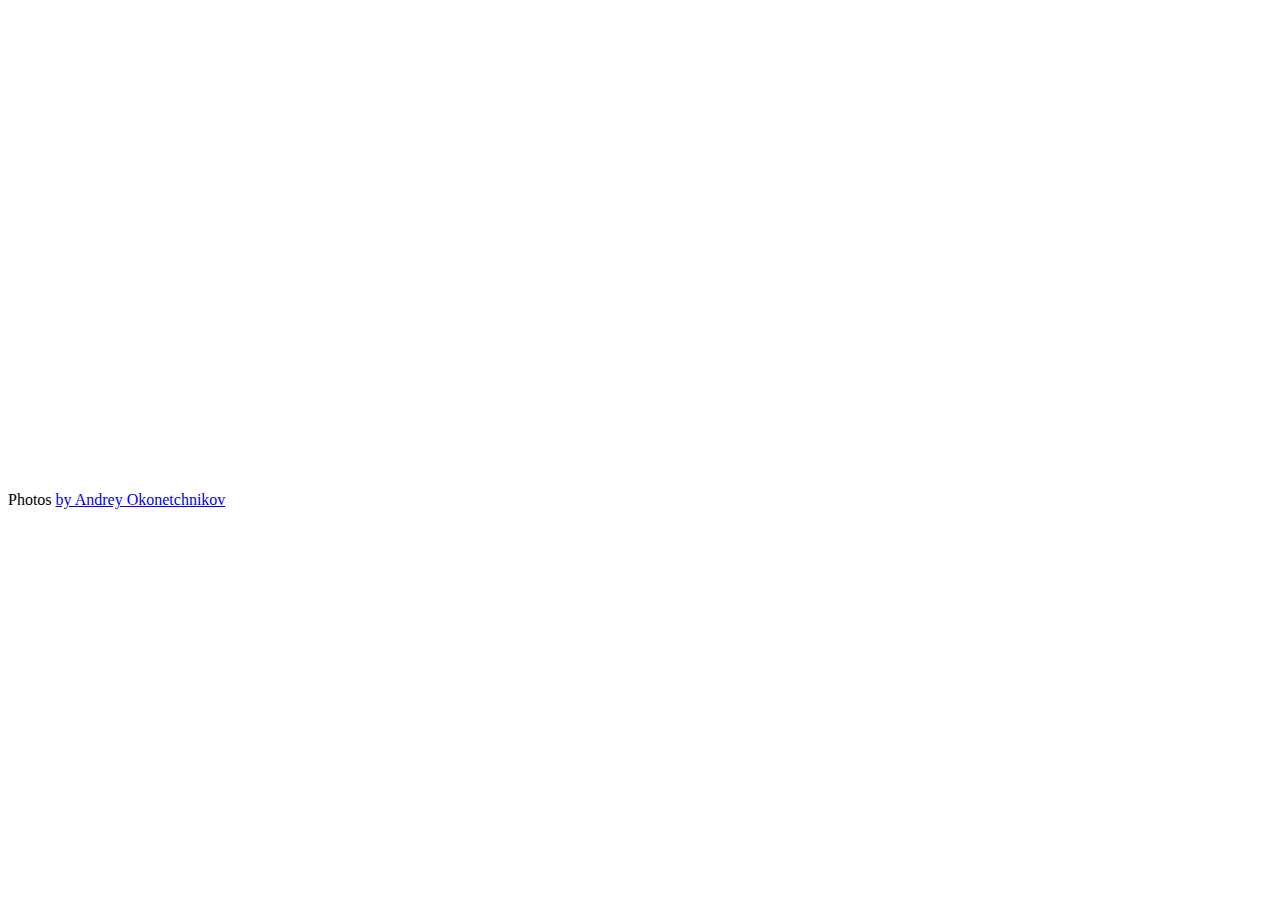
<file: copysite/static/fotorama-4.6.4/example.html>
<!DOCTYPE html>
<html>
<head>
  <title>Basic fotorama</title>
  <meta charset="utf-8">
  <meta name="viewport" content="width=device-width">

  <!-- jQuery -->
  <script src="http://code.jquery.com/jquery-1.10.2.min.js"></script>

  <!-- Fotorama -->
  <link href="fotorama.css" rel="stylesheet">
  <script src="fotorama.js"></script>

  <!-- Just don’t want to repeat this prefix in every img[src] -->
  <base href="http://s.fotorama.io/okonechnikov/">
</head>

<body>

<!-- Fotorama -->
<div class="fotorama" data-width="700" data-ratio="700/467" data-max-width="100%">
  <img src="1-lo.jpg">
  <img src="2-lo.jpg">
  <img src="9-lo.jpg">
  <img src="6-lo.jpg">
  <img src="5-lo.jpg">
</div>

<!-- © -->
<p>Photos <a href="http://okonet.ru/">by Andrey Okonetchnikov</a></p>
</body>
</html>
</file>
<file: copysite/static/fotorama-4.6.4/fotorama.css>
/*!
 * Fotorama 4.6.4 | http://fotorama.io/license/
 */
.fotorama__arr:focus:after,.fotorama__fullscreen-icon:focus:after,.fotorama__html,.fotorama__img,.fotorama__nav__frame:focus .fotorama__dot:after,.fotorama__nav__frame:focus .fotorama__thumb:after,.fotorama__stage__frame,.fotorama__stage__shaft,.fotorama__video iframe{position:absolute;width:100%;height:100%;top:0;right:0;left:0;bottom:0}.fotorama--fullscreen,.fotorama__img{max-width:99999px!important;max-height:99999px!important;min-width:0!important;min-height:0!important;border-radius:0!important;box-shadow:none!important;padding:0!important}.fotorama__wrap .fotorama__grab{cursor:move;cursor:-webkit-grab;cursor:-o-grab;cursor:-ms-grab;cursor:grab}.fotorama__grabbing *{cursor:move;cursor:-webkit-grabbing;cursor:-o-grabbing;cursor:-ms-grabbing;cursor:grabbing}.fotorama__spinner{position:absolute!important;top:50%!important;left:50%!important}.fotorama__wrap--css3 .fotorama__arr,.fotorama__wrap--css3 .fotorama__fullscreen-icon,.fotorama__wrap--css3 .fotorama__nav__shaft,.fotorama__wrap--css3 .fotorama__stage__shaft,.fotorama__wrap--css3 .fotorama__thumb-border,.fotorama__wrap--css3 .fotorama__video-close,.fotorama__wrap--css3 .fotorama__video-play{-webkit-transform:translate3d(0,0,0);transform:translate3d(0,0,0)}.fotorama__caption,.fotorama__nav:after,.fotorama__nav:before,.fotorama__stage:after,.fotorama__stage:before,.fotorama__wrap--css3 .fotorama__html,.fotorama__wrap--css3 .fotorama__nav,.fotorama__wrap--css3 .fotorama__spinner,.fotorama__wrap--css3 .fotorama__stage,.fotorama__wrap--css3 .fotorama__stage .fotorama__img,.fotorama__wrap--css3 .fotorama__stage__frame{-webkit-transform:translateZ(0);transform:translateZ(0)}.fotorama__arr:focus,.fotorama__fullscreen-icon:focus,.fotorama__nav__frame{outline:0}.fotorama__arr:focus:after,.fotorama__fullscreen-icon:focus:after,.fotorama__nav__frame:focus .fotorama__dot:after,.fotorama__nav__frame:focus .fotorama__thumb:after{content:'';border-radius:inherit;background-color:rgba(0,175,234,.5)}.fotorama__wrap--video .fotorama__stage,.fotorama__wrap--video .fotorama__stage__frame--video,.fotorama__wrap--video .fotorama__stage__frame--video .fotorama__html,.fotorama__wrap--video .fotorama__stage__frame--video .fotorama__img,.fotorama__wrap--video .fotorama__stage__shaft{-webkit-transform:none!important;transform:none!important}.fotorama__wrap--css3 .fotorama__nav__shaft,.fotorama__wrap--css3 .fotorama__stage__shaft,.fotorama__wrap--css3 .fotorama__thumb-border{transition-property:-webkit-transform,width;transition-property:transform,width;transition-timing-function:cubic-bezier(0.1,0,.25,1);transition-duration:0ms}.fotorama__arr,.fotorama__fullscreen-icon,.fotorama__no-select,.fotorama__video-close,.fotorama__video-play,.fotorama__wrap{-webkit-user-select:none;-moz-user-select:none;-ms-user-select:none;user-select:none}.fotorama__select{-webkit-user-select:text;-moz-user-select:text;-ms-user-select:text;user-select:text}.fotorama__nav,.fotorama__nav__frame{margin:auto;padding:0}.fotorama__caption__wrap,.fotorama__nav__frame,.fotorama__nav__shaft{-moz-box-orient:vertical;display:inline-block;vertical-align:middle;*display:inline;*zoom:1}.fotorama__nav__frame,.fotorama__thumb-border{box-sizing:content-box}.fotorama__caption__wrap{box-sizing:border-box}.fotorama--hidden,.fotorama__load{position:absolute;left:-99999px;top:-99999px;z-index:-1}.fotorama__arr,.fotorama__fullscreen-icon,.fotorama__nav,.fotorama__nav__frame,.fotorama__nav__shaft,.fotorama__stage__frame,.fotorama__stage__shaft,.fotorama__video-close,.fotorama__video-play{-webkit-tap-highlight-color:transparent}.fotorama__arr,.fotorama__fullscreen-icon,.fotorama__video-close,.fotorama__video-play{background:url(fotorama.png) no-repeat}@media (-webkit-min-device-pixel-ratio:1.5),(min-resolution:2dppx){.fotorama__arr,.fotorama__fullscreen-icon,.fotorama__video-close,.fotorama__video-play{background:url(fotorama@2x.png) 0 0/96px 160px no-repeat}}.fotorama__thumb{background-color:#7f7f7f;background-color:rgba(127,127,127,.2)}@media print{.fotorama__arr,.fotorama__fullscreen-icon,.fotorama__thumb-border,.fotorama__video-close,.fotorama__video-play{background:none!important}}.fotorama{min-width:1px;overflow:hidden}.fotorama:not(.fotorama--unobtrusive)>*:not(:first-child){display:none}.fullscreen{width:100%!important;height:100%!important;max-width:100%!important;max-height:100%!important;margin:0!important;padding:0!important;overflow:hidden!important;background:#000}.fotorama--fullscreen{position:absolute!important;top:0!important;left:0!important;right:0!important;bottom:0!important;float:none!important;z-index:2147483647!important;background:#000;width:100%!important;height:100%!important;margin:0!important}.fotorama--fullscreen .fotorama__nav,.fotorama--fullscreen .fotorama__stage{background:#000}.fotorama__wrap{-webkit-text-size-adjust:100%;position:relative;direction:ltr;z-index:0}.fotorama__wrap--rtl .fotorama__stage__frame{direction:rtl}.fotorama__nav,.fotorama__stage{overflow:hidden;position:relative;max-width:100%}.fotorama__wrap--pan-y{-ms-touch-action:pan-y}.fotorama__wrap .fotorama__pointer{cursor:pointer}.fotorama__wrap--slide .fotorama__stage__frame{opacity:1!important}.fotorama__stage__frame{overflow:hidden}.fotorama__stage__frame.fotorama__active{z-index:8}.fotorama__wrap--fade .fotorama__stage__frame{display:none}.fotorama__wrap--fade .fotorama__fade-front,.fotorama__wrap--fade .fotorama__fade-rear,.fotorama__wrap--fade .fotorama__stage__frame.fotorama__active{display:block;left:0;top:0}.fotorama__wrap--fade .fotorama__fade-front{z-index:8}.fotorama__wrap--fade .fotorama__fade-rear{z-index:7}.fotorama__wrap--fade .fotorama__fade-rear.fotorama__active{z-index:9}.fotorama__wrap--fade .fotorama__stage .fotorama__shadow{display:none}.fotorama__img{-ms-filter:"alpha(Opacity=0)";filter:alpha(opacity=0);opacity:0;border:none!important}.fotorama__error .fotorama__img,.fotorama__loaded .fotorama__img{-ms-filter:"alpha(Opacity=100)";filter:alpha(opacity=100);opacity:1}.fotorama--fullscreen .fotorama__loaded--full .fotorama__img,.fotorama__img--full{display:none}.fotorama--fullscreen .fotorama__loaded--full .fotorama__img--full{display:block}.fotorama__wrap--only-active .fotorama__nav,.fotorama__wrap--only-active .fotorama__stage{max-width:99999px!important}.fotorama__wrap--only-active .fotorama__stage__frame{visibility:hidden}.fotorama__wrap--only-active .fotorama__stage__frame.fotorama__active{visibility:visible}.fotorama__nav{font-size:0;line-height:0;text-align:center;display:none;white-space:nowrap;z-index:5}.fotorama__nav__shaft{position:relative;left:0;top:0;text-align:left}.fotorama__nav__frame{position:relative;cursor:pointer}.fotorama__nav--dots{display:block}.fotorama__nav--dots .fotorama__nav__frame{width:18px;height:30px}.fotorama__nav--dots .fotorama__nav__frame--thumb,.fotorama__nav--dots .fotorama__thumb-border{display:none}.fotorama__nav--thumbs{display:block}.fotorama__nav--thumbs .fotorama__nav__frame{padding-left:0!important}.fotorama__nav--thumbs .fotorama__nav__frame:last-child{padding-right:0!important}.fotorama__nav--thumbs .fotorama__nav__frame--dot{display:none}.fotorama__dot{display:block;width:4px;height:4px;position:relative;top:12px;left:6px;border-radius:6px;border:1px solid #7f7f7f}.fotorama__nav__frame:focus .fotorama__dot:after{padding:1px;top:-1px;left:-1px}.fotorama__nav__frame.fotorama__active .fotorama__dot{width:0;height:0;border-width:3px}.fotorama__nav__frame.fotorama__active .fotorama__dot:after{padding:3px;top:-3px;left:-3px}.fotorama__thumb{overflow:hidden;position:relative;width:100%;height:100%}.fotorama__nav__frame:focus .fotorama__thumb{z-index:2}.fotorama__thumb-border{position:absolute;z-index:9;top:0;left:0;border-style:solid;border-color:#00afea;background-image:linear-gradient(to bottom right,rgba(255,255,255,.25),rgba(64,64,64,.1))}.fotorama__caption{position:absolute;z-index:12;bottom:0;left:0;right:0;font-family:'Helvetica Neue',Arial,sans-serif;font-size:14px;line-height:1.5;color:#000}.fotorama__caption a{text-decoration:none;color:#000;border-bottom:1px solid;border-color:rgba(0,0,0,.5)}.fotorama__caption a:hover{color:#333;border-color:rgba(51,51,51,.5)}.fotorama__wrap--rtl .fotorama__caption{left:auto;right:0}.fotorama__wrap--no-captions .fotorama__caption,.fotorama__wrap--video .fotorama__caption{display:none}.fotorama__caption__wrap{background-color:#fff;background-color:rgba(255,255,255,.9);padding:5px 10px}@-webkit-keyframes spinner{0%{-webkit-transform:rotate(0);transform:rotate(0)}100%{-webkit-transform:rotate(360deg);transform:rotate(360deg)}}@keyframes spinner{0%{-webkit-transform:rotate(0);transform:rotate(0)}100%{-webkit-transform:rotate(360deg);transform:rotate(360deg)}}.fotorama__wrap--css3 .fotorama__spinner{-webkit-animation:spinner 24s infinite linear;animation:spinner 24s infinite linear}.fotorama__wrap--css3 .fotorama__html,.fotorama__wrap--css3 .fotorama__stage .fotorama__img{transition-property:opacity;transition-timing-function:linear;transition-duration:.3s}.fotorama__wrap--video .fotorama__stage__frame--video .fotorama__html,.fotorama__wrap--video .fotorama__stage__frame--video .fotorama__img{-ms-filter:"alpha(Opacity=0)";filter:alpha(opacity=0);opacity:0}.fotorama__select{cursor:auto}.fotorama__video{top:32px;right:0;bottom:0;left:0;position:absolute;z-index:10}@-moz-document url-prefix(){.fotorama__active{box-shadow:0 0 0 transparent}}.fotorama__arr,.fotorama__fullscreen-icon,.fotorama__video-close,.fotorama__video-play{position:absolute;z-index:11;cursor:pointer}.fotorama__arr{position:absolute;width:32px;height:32px;top:50%;margin-top:-16px}.fotorama__arr--prev{left:2px;background-position:0 0}.fotorama__arr--next{right:2px;background-position:-32px 0}.fotorama__arr--disabled{pointer-events:none;cursor:default;*display:none;opacity:.1}.fotorama__fullscreen-icon{width:32px;height:32px;top:2px;right:2px;background-position:0 -32px;z-index:20}.fotorama__arr:focus,.fotorama__fullscreen-icon:focus{border-radius:50%}.fotorama--fullscreen .fotorama__fullscreen-icon{background-position:-32px -32px}.fotorama__video-play{width:96px;height:96px;left:50%;top:50%;margin-left:-48px;margin-top:-48px;background-position:0 -64px;opacity:0}.fotorama__wrap--css2 .fotorama__video-play,.fotorama__wrap--video .fotorama__stage .fotorama__video-play{display:none}.fotorama__error .fotorama__video-play,.fotorama__loaded .fotorama__video-play,.fotorama__nav__frame .fotorama__video-play{opacity:1;display:block}.fotorama__nav__frame .fotorama__video-play{width:32px;height:32px;margin-left:-16px;margin-top:-16px;background-position:-64px -32px}.fotorama__video-close{width:32px;height:32px;top:0;right:0;background-position:-64px 0;z-index:20;opacity:0}.fotorama__wrap--css2 .fotorama__video-close{display:none}.fotorama__wrap--css3 .fotorama__video-close{-webkit-transform:translate3d(32px,-32px,0);transform:translate3d(32px,-32px,0)}.fotorama__wrap--video .fotorama__video-close{display:block;opacity:1}.fotorama__wrap--css3.fotorama__wrap--video .fotorama__video-close{-webkit-transform:translate3d(0,0,0);transform:translate3d(0,0,0)}.fotorama__wrap--no-controls.fotorama__wrap--toggle-arrows .fotorama__arr,.fotorama__wrap--no-controls.fotorama__wrap--toggle-arrows .fotorama__fullscreen-icon{opacity:0}.fotorama__wrap--no-controls.fotorama__wrap--toggle-arrows .fotorama__arr:focus,.fotorama__wrap--no-controls.fotorama__wrap--toggle-arrows .fotorama__fullscreen-icon:focus{opacity:1}.fotorama__wrap--video .fotorama__arr,.fotorama__wrap--video .fotorama__fullscreen-icon{opacity:0!important}.fotorama__wrap--css2.fotorama__wrap--no-controls.fotorama__wrap--toggle-arrows .fotorama__arr,.fotorama__wrap--css2.fotorama__wrap--no-controls.fotorama__wrap--toggle-arrows .fotorama__fullscreen-icon{display:none}.fotorama__wrap--css2.fotorama__wrap--no-controls.fotorama__wrap--toggle-arrows .fotorama__arr:focus,.fotorama__wrap--css2.fotorama__wrap--no-controls.fotorama__wrap--toggle-arrows .fotorama__fullscreen-icon:focus{display:block}.fotorama__wrap--css2.fotorama__wrap--video .fotorama__arr,.fotorama__wrap--css2.fotorama__wrap--video .fotorama__fullscreen-icon{display:none!important}.fotorama__wrap--css3.fotorama__wrap--no-controls.fotorama__wrap--slide.fotorama__wrap--toggle-arrows .fotorama__fullscreen-icon:not(:focus){-webkit-transform:translate3d(32px,-32px,0);transform:translate3d(32px,-32px,0)}.fotorama__wrap--css3.fotorama__wrap--no-controls.fotorama__wrap--slide.fotorama__wrap--toggle-arrows .fotorama__arr--prev:not(:focus){-webkit-transform:translate3d(-48px,0,0);transform:translate3d(-48px,0,0)}.fotorama__wrap--css3.fotorama__wrap--no-controls.fotorama__wrap--slide.fotorama__wrap--toggle-arrows .fotorama__arr--next:not(:focus){-webkit-transform:translate3d(48px,0,0);transform:translate3d(48px,0,0)}.fotorama__wrap--css3.fotorama__wrap--video .fotorama__fullscreen-icon{-webkit-transform:translate3d(32px,-32px,0)!important;transform:translate3d(32px,-32px,0)!important}.fotorama__wrap--css3.fotorama__wrap--video .fotorama__arr--prev{-webkit-transform:translate3d(-48px,0,0)!important;transform:translate3d(-48px,0,0)!important}.fotorama__wrap--css3.fotorama__wrap--video .fotorama__arr--next{-webkit-transform:translate3d(48px,0,0)!important;transform:translate3d(48px,0,0)!important}.fotorama__wrap--css3 .fotorama__arr:not(:focus),.fotorama__wrap--css3 .fotorama__fullscreen-icon:not(:focus),.fotorama__wrap--css3 .fotorama__video-close:not(:focus),.fotorama__wrap--css3 .fotorama__video-play:not(:focus){transition-property:-webkit-transform,opacity;transition-property:transform,opacity;transition-duration:.3s}.fotorama__nav:after,.fotorama__nav:before,.fotorama__stage:after,.fotorama__stage:before{content:"";display:block;position:absolute;text-decoration:none;top:0;bottom:0;width:10px;height:auto;z-index:10;pointer-events:none;background-repeat:no-repeat;background-size:1px 100%,5px 100%}.fotorama__nav:before,.fotorama__stage:before{background-image:linear-gradient(transparent,rgba(0,0,0,.2) 25%,rgba(0,0,0,.3) 75%,transparent),radial-gradient(farthest-side at 0 50%,rgba(0,0,0,.4),transparent);background-position:0 0,0 0;left:-10px}.fotorama__nav.fotorama__shadows--left:before,.fotorama__stage.fotorama__shadows--left:before{left:0}.fotorama__nav:after,.fotorama__stage:after{background-image:linear-gradient(transparent,rgba(0,0,0,.2) 25%,rgba(0,0,0,.3) 75%,transparent),radial-gradient(farthest-side at 100% 50%,rgba(0,0,0,.4),transparent);background-position:100% 0,100% 0;right:-10px}.fotorama__nav.fotorama__shadows--right:after,.fotorama__stage.fotorama__shadows--right:after{right:0}.fotorama--fullscreen .fotorama__nav:after,.fotorama--fullscreen .fotorama__nav:before,.fotorama--fullscreen .fotorama__stage:after,.fotorama--fullscreen .fotorama__stage:before,.fotorama__wrap--fade .fotorama__stage:after,.fotorama__wrap--fade .fotorama__stage:before,.fotorama__wrap--no-shadows .fotorama__nav:after,.fotorama__wrap--no-shadows .fotorama__nav:before,.fotorama__wrap--no-shadows .fotorama__stage:after,.fotorama__wrap--no-shadows .fotorama__stage:before{display:none}
</file>
